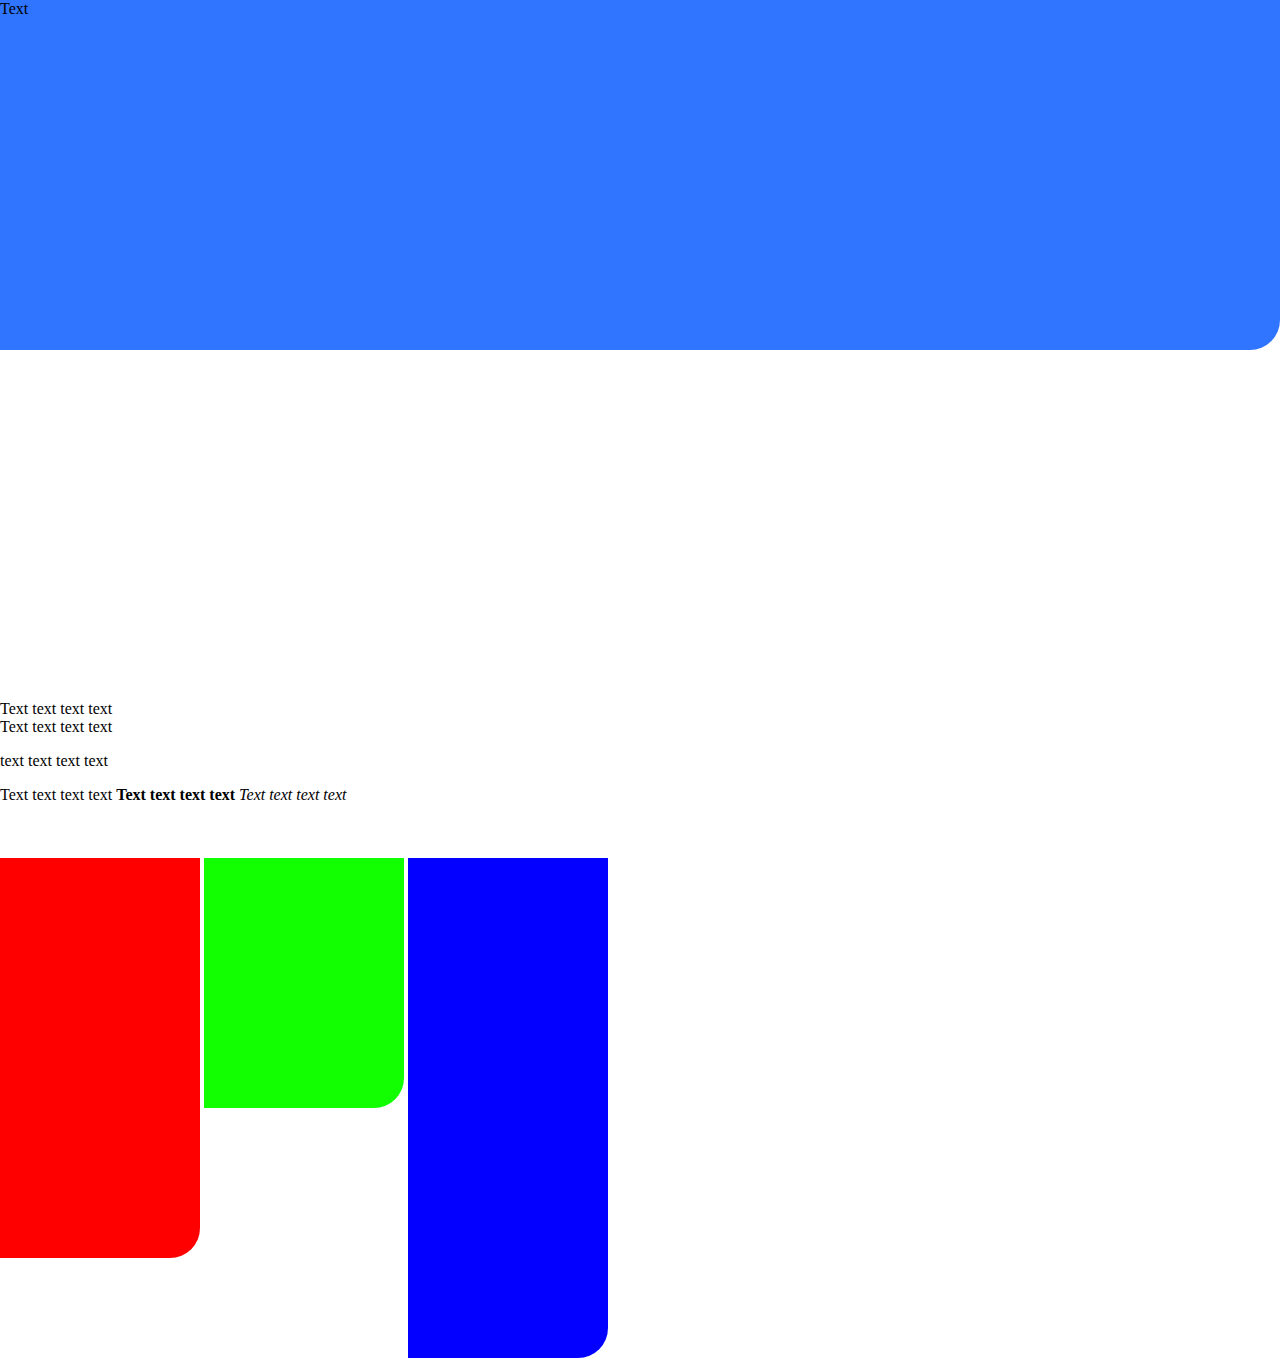
<file: test/index.html>
<!DOCTYPE html>
<html>
<head>
	<link rel="stylesheet" type="text/css" href="style.css">
	<meta charset="utf-8">
	<title>Бімба!</title>
</head>
<body>
	<div id="div1">
		Text
	</div>
	<div class="div1">
		
	</div>
	Text text text text
	<br>
	Text text text text
	<p>text text text text</p>
	<span>Text text text text</span>
	<b>Text text text text</b>
	<i>Text text text text</i>
	<br>
	<br>
	<br>
	<br>
	<div>
		<div class="div2">
		
		</div>
		<div class="div2">
		
		</div>
		<div class="div2">
		
		</div>
	</div>
</body>
</html>
</file>
<file: test/style.css>
body{
	margin: 0;
}
#div1{
	width: 100%;
	height: 350px;
	background-color: #3075ff;
}
.div1{
	width: 100%;
	height: 350px;
	background-image: url(https://s-cdn.sportbox.ru/images/styles/upload/fp_fotos/22/91/d815718cb0c678463c61276440025c00598b606041e1b103979205.jpg);
	background-size: contain;
	background-repeat: no-repeat;
}
div{
	border-bottom-right-radius: 30px;
}
.div2{
	display: inline-block;
	vertical-align: top;
	width: 200px;
}
.div2:nth-child(1){
	height: 400px;
	background-color: #ff0000;
}
.div2:nth-child(2){
	height: 250px;
	background-color: #11ff00;
}
.div2:nth-child(3){
	height: 500px;
	background-color: #0400ff;
}
</file>
